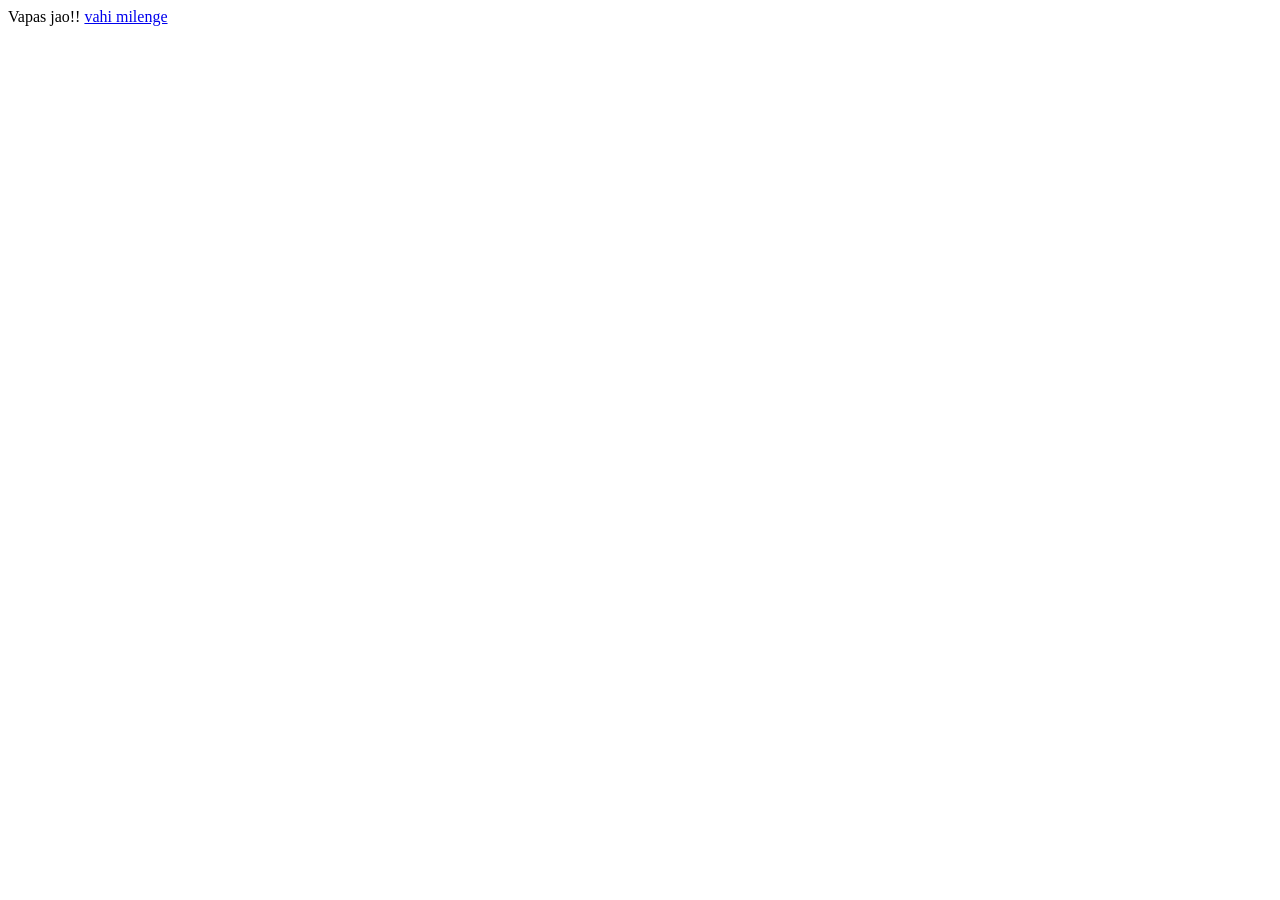
<file: portfolio/templates/ML.html>
<!DOCTYPE html>
<html lang="en">
<head>
    <meta charset="UTF-8">
    <meta name="viewport" content="width=device-width, initial-scale=1.0">
    <title>Document</title>
</head>
<body>
    Vapas jao!!
    <a href="{{ url_for('index') }}">vahi milenge</a>
</body>
</html>
</file>
